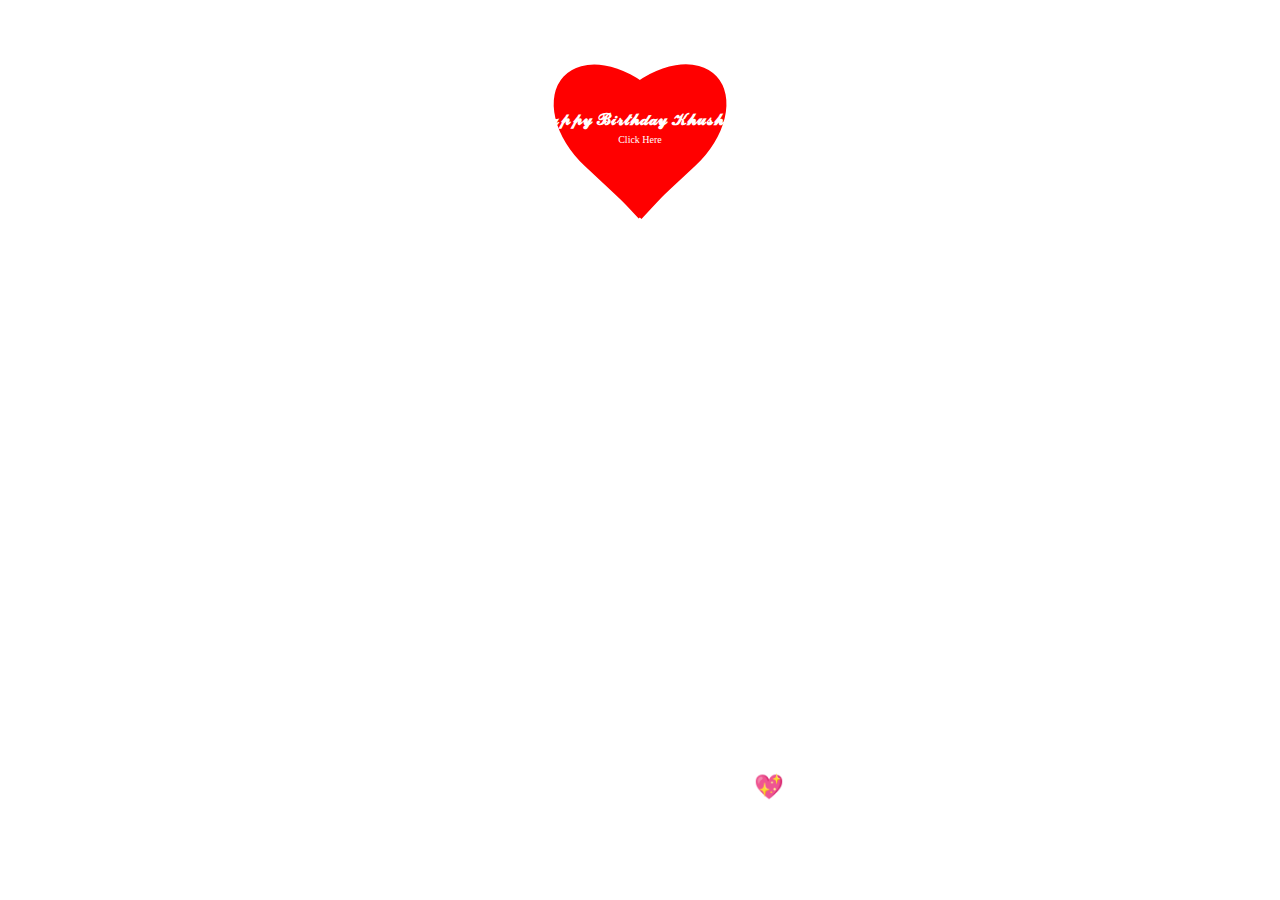
<file: index.html>
<!DOCTYPE html>
<html lang="en">
  <head>
    <meta charset="UTF-8" />
    <meta name="viewport" content="width=device-width, initial-scale=1.0" />
    <title>letter</title>
    <link rel="stylesheet" href="style.css" />
  </head>
  <body>
    <section id="home" class="home">
      <div class="home_section"></div>
      <div id="container">
        <div class="left"></div>
        <div class="right"></div>
        <a href="new.html"
          ><p>
            𝓗𝓪𝓹𝓹𝔂 𝓑𝓲𝓻𝓽𝓱𝓭𝓪𝔂 𝓚𝓱𝓾𝓼𝓱𝓲𝓲..<br />

            <span>Click Here</span>
          </p></a
        >
      </div>
      <h1><span>Hey my special friend &nbsp;</span><span></span></h1>
      <h2>
        I have Something for you💖 <br />
        Please Hover on Above Text And click on Heart
      </h2>
    </section>
  </body>
</html>
</file>
<file: style.css>
* {
    margin: 0;
    padding: 0;
    box-sizing: border-box;
  }
  
  #home {
    width: 100%;
    height: 100vh;
    background-image: url(https://i.postimg.cc/c4kmCsF1/people-2597454-640.jpg);
    background-repeat: no-repeat;
    background-size: cover;
    background-position: center;
    background-color: rgba(255, 255, 255, 0.16);
    background-blend-mode: overlay;
    display: flex;
    justify-content: center;
    align-items: center;
    background-attachment: fixed;
  
    animation-name: bg-change;
    animation-duration: 2s;
    animation-timing-function: linear;
    animation-direction: alternate;
    animation-iteration-count: infinite;
  
    overflow: hidden;
  }
  
  @keyframes bg-change {
    from {
      background-image: url(https://i.postimg.cc/mDfh5hKD/couple-silhouette-sunset-scenery-digital-art-4k-wallpaper-uhdpaper-com-777-0-i.jpg);
    }
  
    to {
      background-image: url(https://i.postimg.cc/8PLvQNxn/couple-silhouette-sunset-digital-art-4k-wallpaper-uhdpaper-com-222-0-g.jpg);
    }
  }
  
  .home_section {
    width: 80%;
    min-height: 400px;
    display: flex;
    justify-content: center;
    align-items: center;
    padding: 10px;
  }
  
  /**************/
  
  #container {
    width: 30vw;
    aspect-ratio: 1;
    display: flex;
    align-items: center;
    justify-content: center;
    animation: Beat 2s ease infinite alternate;
  
    position: absolute;
    left: 35%;
    top: -7%;
  }
  #container a {
    position: absolute;
    text-decoration: none;
    color: white;
    text-align: center;
    font-weight: 700;
    font-family: cursive;
  }
  #container span {
    color: rgb(255, 255, 255);
    font-weight: 300;
    font-size: 10px;
    padding-top: 100px;
  }
  .left {
    background-color: red;
    height: 12vw;
    aspect-ratio: 1/1.5;
    border-radius: 50% 50% 0% 0%;
    rotate: -47deg;
    translate: 30%;
  }
  .right {
    background-color: red;
    height: 12vw;
    aspect-ratio: 1/1.5;
    border-radius: 50% 50% 0% 0%;
    rotate: 47deg;
    translate: -30%;
  }
  @keyframes Beat {
    0% {
      transform: scale(120%);
      filter: drop-shadow(10px 10px 6px #f00606);
    }
    40% {
      transform: scale(100%);
      filter: drop-shadow(10px 10px 60px #f00606);
    }
    100% {
      transform: scale(120%);
      filter: drop-shadow(10px 10px 90px #f00606);
    }
  }
  
  h2 {
    position: absolute;
    color: rgb(255, 255, 255);
    font-family: cursive;
    font-weight: 900;
    white-space: nowrap;
    bottom: 8%;
    text-align: center;
    animation: flicker 0.5s ease-in-out infinite alternate;
  }
  @keyframes flicker {
    0% {
      opacity: 0.8;
      text-shadow: 2px 2px 10px rgb(0, 0, 0);
    }
    100% {
      opacity: 1;
      text-shadow: 2px 2px 20px rgb(255, 0, 0);
    }
  }
  
  h1 {
    color: #ffffff;
    font-size: 50px;
    font-weight: bold;
    font-family: cursive;
    letter-spacing: 7px;
    cursor: pointer;
    position: absolute;
    bottom: 30%;
  }
  h1 span {
    transition: 0.2s linear;
  }
  h1:hover span:nth-child(1) {
    margin-right: 5px;
  }
  h1:hover span:nth-child(1):after {
    content: "💖";
  }
  h1:hover span:nth-child(2) {
    margin-left: 30px;
  }
  h1:hover span {
    color: #fff;
    text-shadow: 0 0 10px #da2626, 0 0 20px #e74343, 0 0 40px #fff;
  }
  @media only screen and (min-device-width: 320px) and (max-device-width: 480px) {
    h2,
    p {
      font-size: 10px;
    }
    .left {
      height: 22vw;
    }
    .right {
      height: 22vw;
    }
  }
</file>
